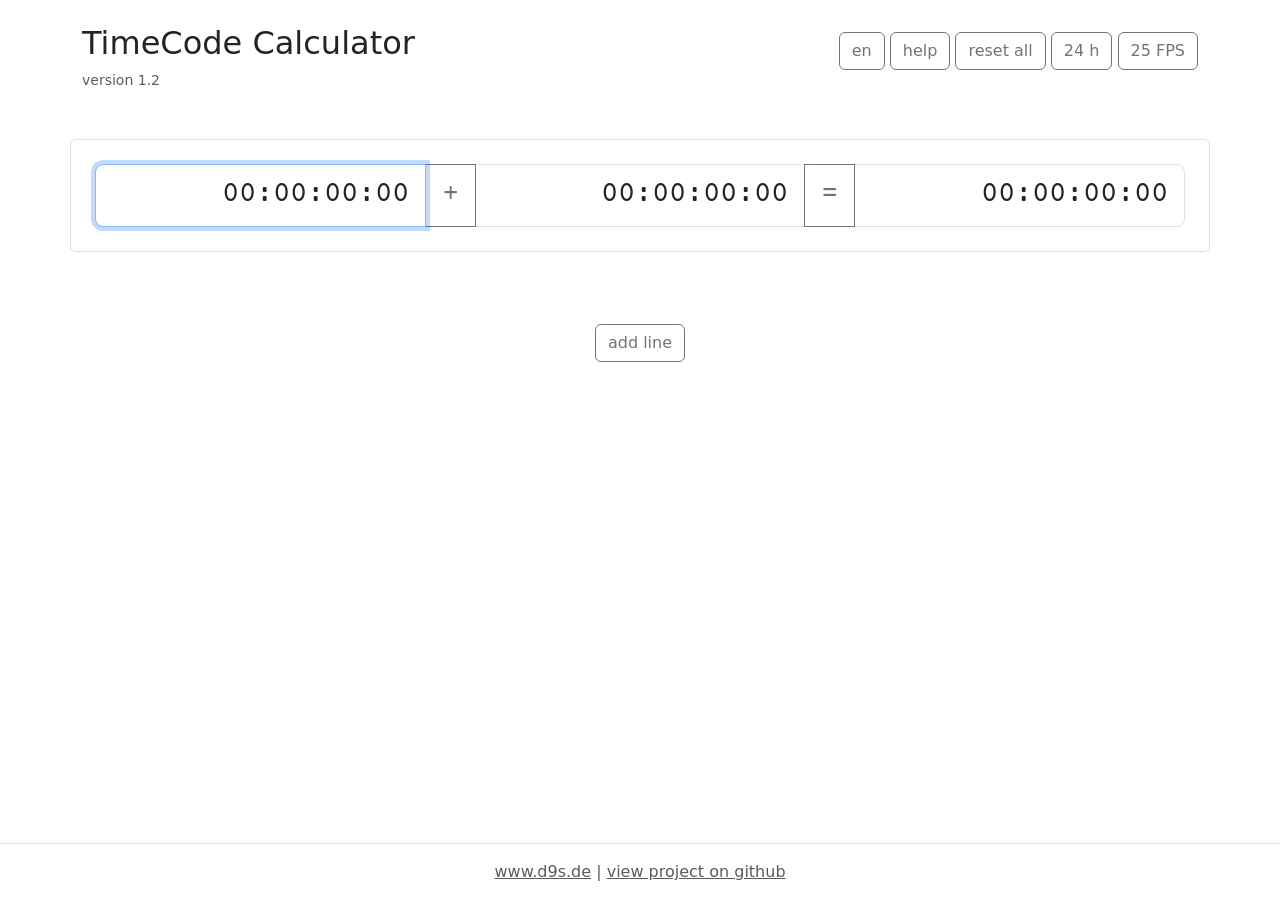
<file: index.html>
<!DOCTYPE html>
<html lang="de">
<head>
	<meta charset="UTF-8">
	<meta name="viewport" content="width=device-width, initial-scale=1">
	<meta name="description" content="smart web-based calculator for video production timecodes">
	<meta name="twitter:card" content="summary_large_image">
	<meta property="og:title" content="TimeCode Calculator">
	<meta property="og:description" content="smart web-based calculator for video production timecodes">
	<meta property="og:image" content="https://d9sde.github.io/timecode-calculator/assets/preview-image.png"> <!-- 2zu1, 1200x630 (min: 300x157) -->
	<meta property="og:url" content="https://d9sde.github.io/timecode-calculator/">
	<meta property="og:type" content="website">
	
	<title>TimeCode Calculator</title>	

    <script>
        // redirect depending on language
        (function() {
            var userLang = navigator.language || navigator.userLanguage; 
            
            userLang = userLang.substr(0, 2).toLowerCase();

            if (userLang === 'de') {
                window.location.href = 'index_de.html';
            } else {
                window.location.href = 'index_en.html';
            }
        })();
    </script>
</head>
<body>
    <p>please choose your language:</p>
    <ul>
        <li><a href="index_en.html">English</a></li>
        <li><a href="index_de.html">Deutsch</a></li>		
    </ul>
</body>
</html>
</file>
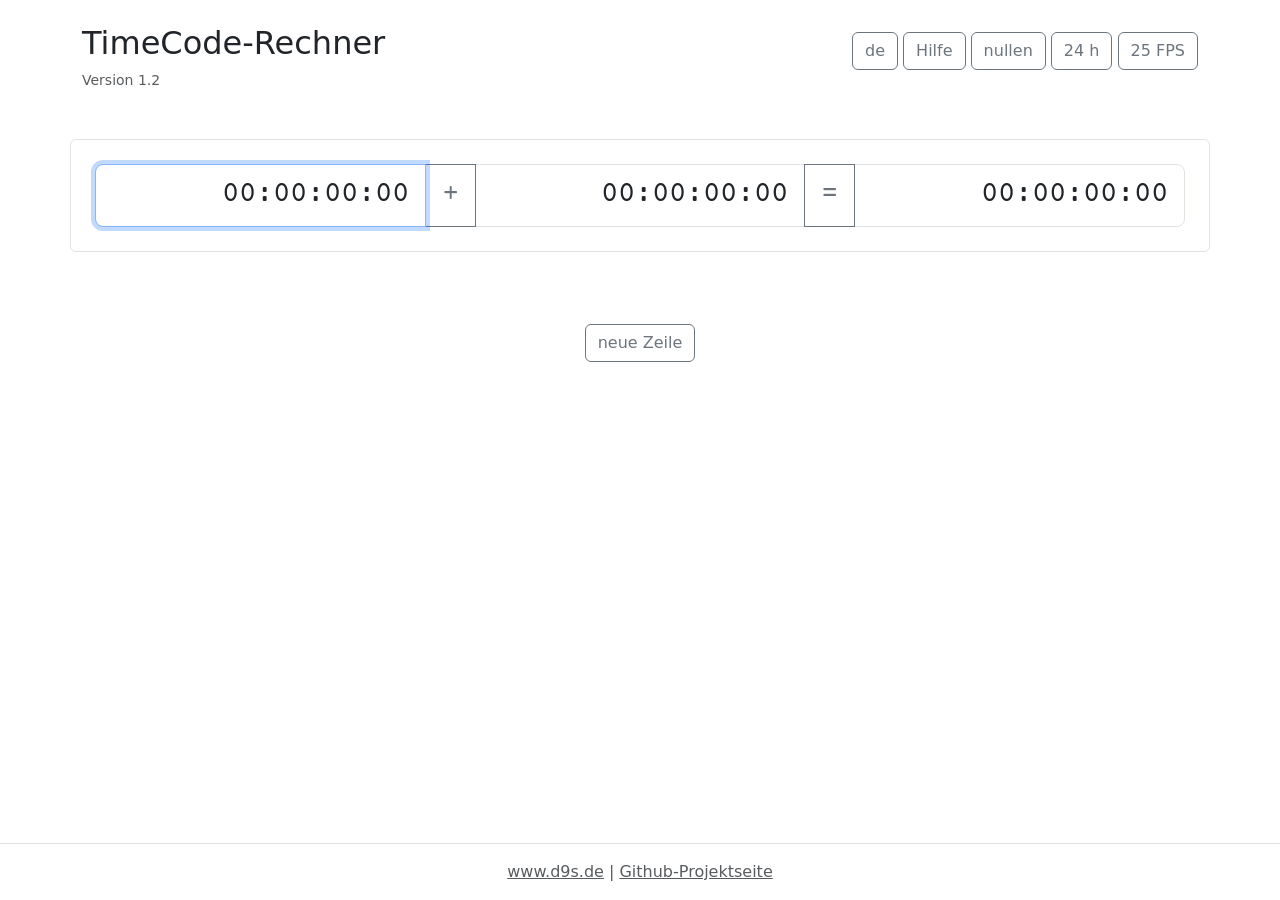
<file: index_de.html>
<!DOCTYPE html>
<html lang="de">
  <head>
	<meta charset="UTF-8">
	<meta name="viewport" content="width=device-width, initial-scale=1">
	<meta name="description" content="smarter browserbasierter Rechner für Video-Timecodes">
	<meta name="twitter:card" content="summary_large_image">
	<meta property="og:title" content="TimeCode-Rechner">
	<meta property="og:description" content="smarter browserbasierter Rechner für Video-Timecodes">
	<meta property="og:image" content="https://d9sde.github.io/timecode-calculator/assets/preview-image.png">
	<meta property="og:url" content="https://d9sde.github.io/timecode-calculator/index_de.html">
	<meta property="og:type" content="website">
	
	<title>TimeCode-Rechner</title>

	<link rel="alternate" hreflang="en" href="index_en.html" />
	<link href="assets/bootstrap_5_3_8.min.css" rel="stylesheet" />
	<link href="assets/style.css" rel="stylesheet" />
	<script src="assets/calculate.js"></script>
  </head>
  <body>

	<main class="container mt-4">
  
  
		<!-- header with headline and buttons -->
  
		<header class="row">
			<div class="col-md-6">
				<h2>TimeCode-Rechner</h2>
				<div class="text-muted small">Version 1.2</div>
			</div>

			<div class="col-md-6 text-end mt-2">		
				<button type="button" class="btn btn-outline-secondary" onClick="window.location = 'index_en.html';" title="Sprache ändern">de</button>			
				<button type="button" class="btn btn-outline-secondary" id="opManual_btn" onClick="toggleManual();" title="Anleitung anzeigen">Hilfe</button>		
				<button type="button" class="btn btn-outline-secondary" onClick="reset_all();" title="alle Felder auf 00:00:00:00 setzen">nullen</button>					
				<button type="button" class="btn btn-outline-secondary" id="max_hours_btn" onClick="change_max_hours();" title="24-h-Umbruch an/aus">24 h</button>
				<button type="button" class="btn btn-outline-secondary" id="FPS_btn" onClick="change_FPS();" title="Framerate ändern">25 FPS</button>				
			</div>
		</header>
		
		
		<!-- operation manual -->
	 
 		<div class="row border rounded mt-5 p-4 hidden" id="opManual">
		
			  <h5>Tasten:</h5>
			  <ul class="ms-5 pe-5">
				<li><span class="badge text-bg-secondary">n</span> &ndash; aktuelles Feld nullen</li>
				<li><span class="badge text-bg-secondary">z</span> &ndash; neue Zeile</li>
				<li><span class="badge text-bg-secondary">f</span> &ndash; Framerate ändern</li>
				<li><span class="badge text-bg-secondary">+</span> / <span class="badge text-bg-secondary">-</span> &ndash; schaltet den Operator in der aktuellen Zeile um (alternativ einfach auf den Operator klicken)</li>
				<li><span class="badge text-bg-secondary">Pfeiltasten</span> &ndash; Zwischen den Felder navigieren</li>				
			  </ul>
		  
			  <h5 class="mt-2">Maus:</h5>
			  <ul class="ms-5 pe-5">
				<li><span class="badge text-bg-secondary">Drag&amp;Drop</span> &ndash; in ein beliebiges Ergebnis klicken und in ein beliebiges Eingabefeld ziehen</li>
				<li><span class="badge text-bg-secondary">Mausrad</span> &ndash; erhöht/verringert den Wert im aktuellen Eingabefeld um 1 Frame</li>			
			  </ul>		
			  
			  <h5 class="mt-2">Schaltflächen:</h5>
			  <ul class="ms-5 pe-5">
				<li><span class="badge text-bg-secondary">+</span> / <span class="badge text-bg-secondary">-</span> &ndash; schaltet den Operator um</li>
				<li><span class="badge text-bg-secondary">=</span> &ndash; kopiert das dahinterstehende Ergebnis in die Zwischenablage</li>	
				<li><span class="badge text-bg-secondary">xx FPS</span> &ndash; Umschaltung zwischen den Frameraten</li>		
				<li><span class="badge text-bg-secondary">24/99 h</span> &ndash; Schaltet den Umbruch bei 24 Stunden an bzw. aus (f&uuml;r Real-Time-Codes)</li>							
			  </ul>				  

			  <h5 class="mt-2">Cursor:</h5>
			  <ul class="ms-5 pe-5">
					<li>Steht der Cursor vor einer Ziffer, wird diese beim Tippen einfach überschrieben.</li>			  
					<li>Steht der Cursor ganz rechts in einem Eingabefeld, rücken vorhandene Ziffern bei weiteren Eingaben einfach nach links durch (wie bei einem Taschenrechner).</li>
			  </ul>		
		</div>	
 
 
 		<!-- main section -->
 
		<div class="row border rounded mt-5 zeile">
		  <div class="form-group col-md-12 p-4">

			<div class="input-group input-group-lg flex-wrap">

			  <!-- first addend -->
			  <input type="text" class="form-control tcbig text-end addend" inputmode="numeric">

			  <!-- operator -->
			  <div class="w-100 d-block d-lg-none"></div>
			  <button type="button" class="btn btn-outline-secondary tcbig operator"
					  title="Operator umschalten"
					  onClick="toggle_Operator(this);">+</button>

			  <!-- second addend -->
			  <input type="text" class="form-control tcbig text-end addend" inputmode="numeric">

			  <!-- equal sign -->
			  <div class="w-100 d-block d-lg-none"></div>
			  <button type="button" class="btn btn-outline-secondary tcbig"
					  title="Ergebnis in die Zwischenablage kopieren"
					  onClick="navigator.clipboard.writeText(this.nextElementSibling.value);">=</button>

			  <!-- result -->
			  <input type="text" class="form-control tcbig text-end sum"
					 title="Ergebnis (auf das = davor klicken, um resultingFrames zu kopieren)"
					 readonly placeholder="--:--:--:--">
					 
			</div>

		  </div>
		</div>
	
	
		<!-- button for new line -->	
	
		<div class="row mt-5">
		
		  <div class="form-group col-md-12 p-4 text-center">

				<button type="button" class="btn btn-outline-secondary" title="neue Zeile anfügen und Ergebnis aus der letzten Zeile übernehmen" onClick="add_line();">neue Zeile</button>

		  </div>		
		</div>	

	</main>


	<!-- footer -->	

	<footer class="py-3 my-4 border-top">
	  <p class="text-center text-body-secondary"><a class="text-muted" href="https://www.d9s.de">www.d9s.de</a> | <a class="text-muted" href="https://github.com/d9sde/timecode-calculator">Github-Projektseite</a></p>
	</footer>	 	
 
  </body>
</html>
</file>
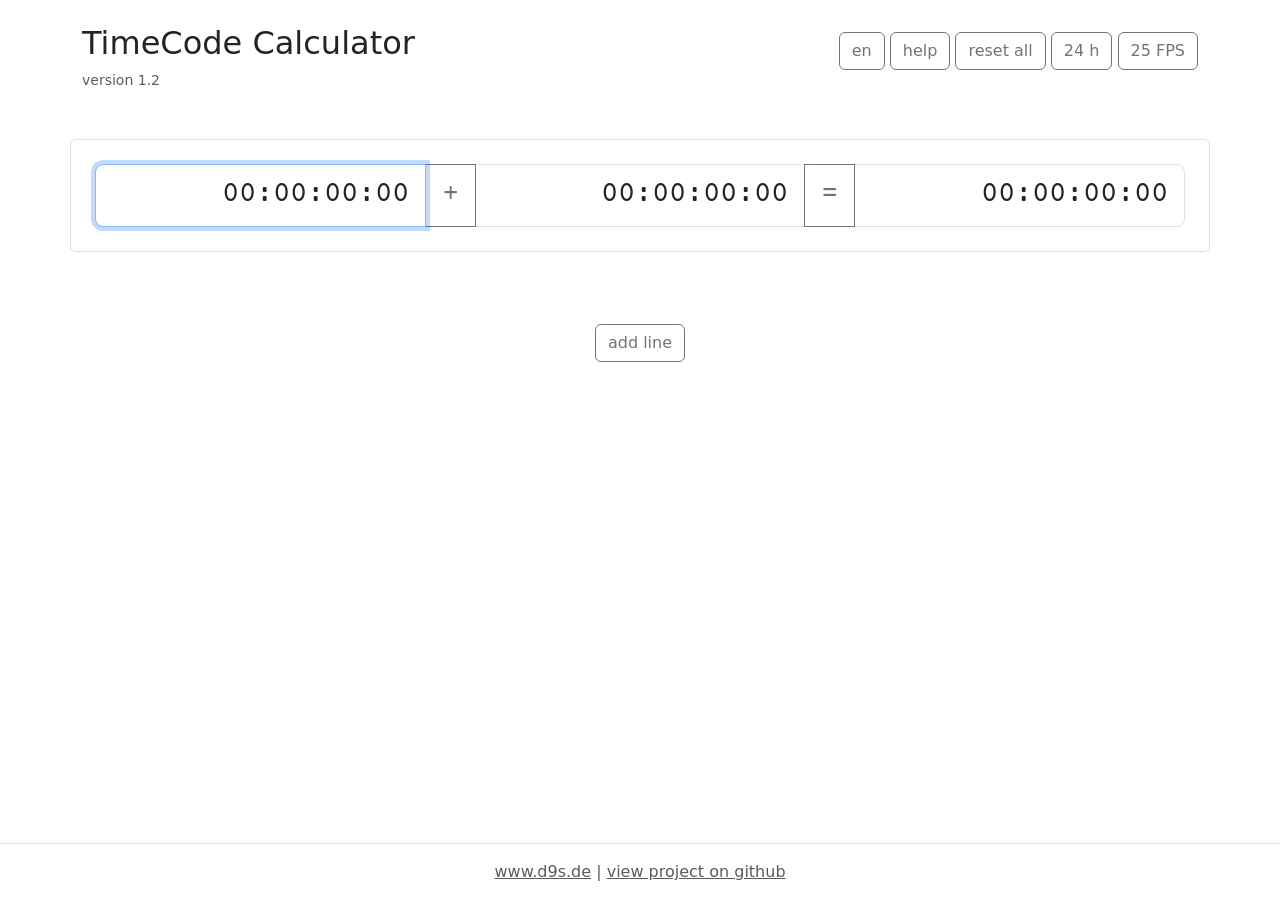
<file: index_en.html>
<!DOCTYPE html>
<html lang="de">
  <head>
	<meta charset="UTF-8">
	<meta name="viewport" content="width=device-width, initial-scale=1">
	<meta name="description" content="smart web-based calculator for video production timecodes">
	<meta name="twitter:card" content="summary_large_image">
	<meta property="og:title" content="TimeCode Calculator">
	<meta property="og:description" content="smart web-based calculator for video production timecodes">
	<meta property="og:image" content="https://d9sde.github.io/timecode-calculator/assets/preview-image.png">
	<meta property="og:url" content="https://d9sde.github.io/timecode-calculator/index_en.html">
	<meta property="og:type" content="website">
	
	<title>TimeCode Calculator</title>

	<link rel="alternate" hreflang="de" href="index_de.html" />
	<link href="assets/bootstrap_5_3_8.min.css" rel="stylesheet" />
	<link href="assets/style.css" rel="stylesheet" />
	<script src="assets/calculate.js"></script>
  </head>
  <body>

	<main class="container mt-4">
  
  
		<!-- header with headline and buttons -->
  
		<header class="row">
			<div class="col-md-6">
				<h2>TimeCode Calculator</h2>
				<div class="text-muted small">version 1.2</div>
			</div>

			<div class="col-md-6 text-end mt-2">		
				<button type="button" class="btn btn-outline-secondary" onClick="window.location = 'index_de.html';" title="change language">en</button>				
				<button type="button" class="btn btn-outline-secondary" id="opManual_btn" onClick="toggleManual();" title="instruction manual">help</button>		
				<button type="button" class="btn btn-outline-secondary" onClick="reset_all();" title="reset all fields to 00:00:00:00">reset all</button>					
				<button type="button" class="btn btn-outline-secondary" id="max_hours_btn" onClick="change_max_hours();" title="toggles the 24-hour wrap-around on or off (for real-time codes)">24 h</button>	
				<button type="button" class="btn btn-outline-secondary" id="FPS_btn" onClick="change_FPS();" title="change Framerate">25 FPS</button>				
			</div>
		</header>
		
		
		<!-- operation manual -->
	 
<div class="row border rounded mt-5 p-4 hidden" id="opManual">
		
			  <h5>Keys:</h5>
			  <ul class="ms-5 pe-5">
				<li><span class="badge text-bg-secondary">n</span> &ndash; reset current field to zero</li>
				<li><span class="badge text-bg-secondary">z</span> &ndash; new line</li>
				<li><span class="badge text-bg-secondary">f</span> &ndash; change framerate</li>
				<li><span class="badge text-bg-secondary">+</span> / <span class="badge text-bg-secondary">-</span> &ndash; toggles the operator in the current line (alternatively, simply click on the operator)</li>
				<li><span class="badge text-bg-secondary">Arrow keys</span> &ndash; navigate between fields</li>				
			  </ul>
		  
			  <h5 class="mt-2">Mouse:</h5>
			  <ul class="ms-5 pe-5">
				<li><span class="badge text-bg-secondary">Drag&amp;Drop</span> &ndash; click inside any result and drag it into any input field</li>
				<li><span class="badge text-bg-secondary">Mouse wheel</span> &ndash; increases/decreases the value in the current input field by 1 frame</li>			
			  </ul>		
			  
			  <h5 class="mt-2">Buttons:</h5>
			  <ul class="ms-5 pe-5">
				<li><span class="badge text-bg-secondary">+</span> / <span class="badge text-bg-secondary">-</span> &ndash; toggles the operator</li>
				<li><span class="badge text-bg-secondary">=</span> &ndash; copies the adjacent result to the clipboard</li>	
				<li><span class="badge text-bg-secondary">xx FPS</span> &ndash; switch between framerates</li>		
				<li><span class="badge text-bg-secondary">24/99 h</span> &ndash; toggles the 24-hour wrap-around on or off (for real-time codes)</li>							
			  </ul>				  

			  <h5 class="mt-2">Cursor:</h5>
			  <ul class="ms-5 pe-5">
					<li>If the cursor is positioned before a digit, typing will simply overwrite it.</li>			  
					<li>If the cursor is at the very right of an input field, existing digits will shift to the left as you type (like on a calculator).</li>
			  </ul>		
		</div>
 
 
 		<!-- main section -->
 
		<div class="row border rounded mt-5 zeile">
		  <div class="form-group col-md-12 p-4">

			<div class="input-group input-group-lg flex-wrap">

			  <!-- first addend -->
			  <input type="text" class="form-control tcbig text-end addend" inputmode="numeric">

			  <!-- operator -->
			  <div class="w-100 d-block d-lg-none"></div>
			  <button type="button" class="btn btn-outline-secondary tcbig operator"
					  title="toggle operator"
					  onClick="toggle_Operator(this);">+</button>

			  <!-- second addend -->
			  <input type="text" class="form-control tcbig text-end addend" inputmode="numeric">

			  <!-- equal sign -->
			  <div class="w-100 d-block d-lg-none"></div>
			  <button type="button" class="btn btn-outline-secondary tcbig"
					  title="copy result to clipboard"
					  onClick="navigator.clipboard.writeText(this.nextElementSibling.value);">=</button>

			  <!-- result -->
			  <input type="text" class="form-control tcbig text-end sum"
					 title="result (click on = to copy it to clipboad)"
					 readonly placeholder="--:--:--:--">

			</div>

		  </div>
		</div>
	
	
		<!-- button for new line -->	
	
		<div class="row mt-5">
		
		  <div class="form-group col-md-12 p-4 text-center">

				<button type="button" class="btn btn-outline-secondary" title="add new line" onClick="add_line();">add line</button>

		  </div>		
		</div>	
 
		  
	</main>


	<!-- footer -->	

	<footer class="py-3 my-4 border-top">
	  <p class="text-center text-body-secondary"><a class="text-muted" href="https://www.d9s.de">www.d9s.de</a> | <a class="text-muted" href="https://github.com/d9sde/timecode-calculator">view project on github</a></p>
	</footer> 	
	
  </body>
</html>
</file>
<file: assets/style.css>
/*
		TimeCode Calculator
		by Danny Schreiter
		contact: www.d9s.de
		06/2026

		see https://d9sde.github.io/timecode-calculator/ for license and further details
*/
	

body {
	min-height: 100vh;
	margin: 0;
	display: flex;
	flex-direction: column; 
}

footer {
	height: 1em;
	}

main {
	flex: 1;
	}

@font-face {
	font-family: 'Courier Prime';
	src: url('../font/CourierPrime-Regular.ttf') format('truetype');	/* Please see ../font/OFL.txt for font license information. */
	font-weight: normal;
	font-style: normal;
	font-display: swap;
}

.tcbig {
	font-family: 'Courier Prime', Courier, monospace;
	font-weight: 400 ;
	font-size: clamp(1.5rem, 2.3vw, 3rem) !important;
}

.form-control.is-invalid {
	background-image: none; !important;
	padding-right: 1rem;  !important;
	color: red;
}

div.zeile:nth-child(even) {							/* banding of additional lines */
	background-color: #f6f6f6;
}

@media (prefers-color-scheme: dark) {
	div.zeile:nth-child(even) {						/* banding of additional lines in dark theme  */
		background-color: #293030;
	}
}

@keyframes flash-blue {								/* animation for auto-copy former result into new line's first addend  */
  0% {
	background-color: var(--bs-body-color);
  }
  100% {
	background-color: var(--bs-body-bg);
  }
}

.input-flash-blue {
	animation: flash-blue 1.5s ease-out;
	}	

.hidden {											/* for instruction manual */
	display: none;
	}
  
@media (max-width: 992px) 							/* for mobile optimization */
{							
	.tcbig {
		font-size: clamp(2rem, 6vw, 4rem) !important;
		border-radius: 0.375rem !important; 
	}	  
}
</file>
